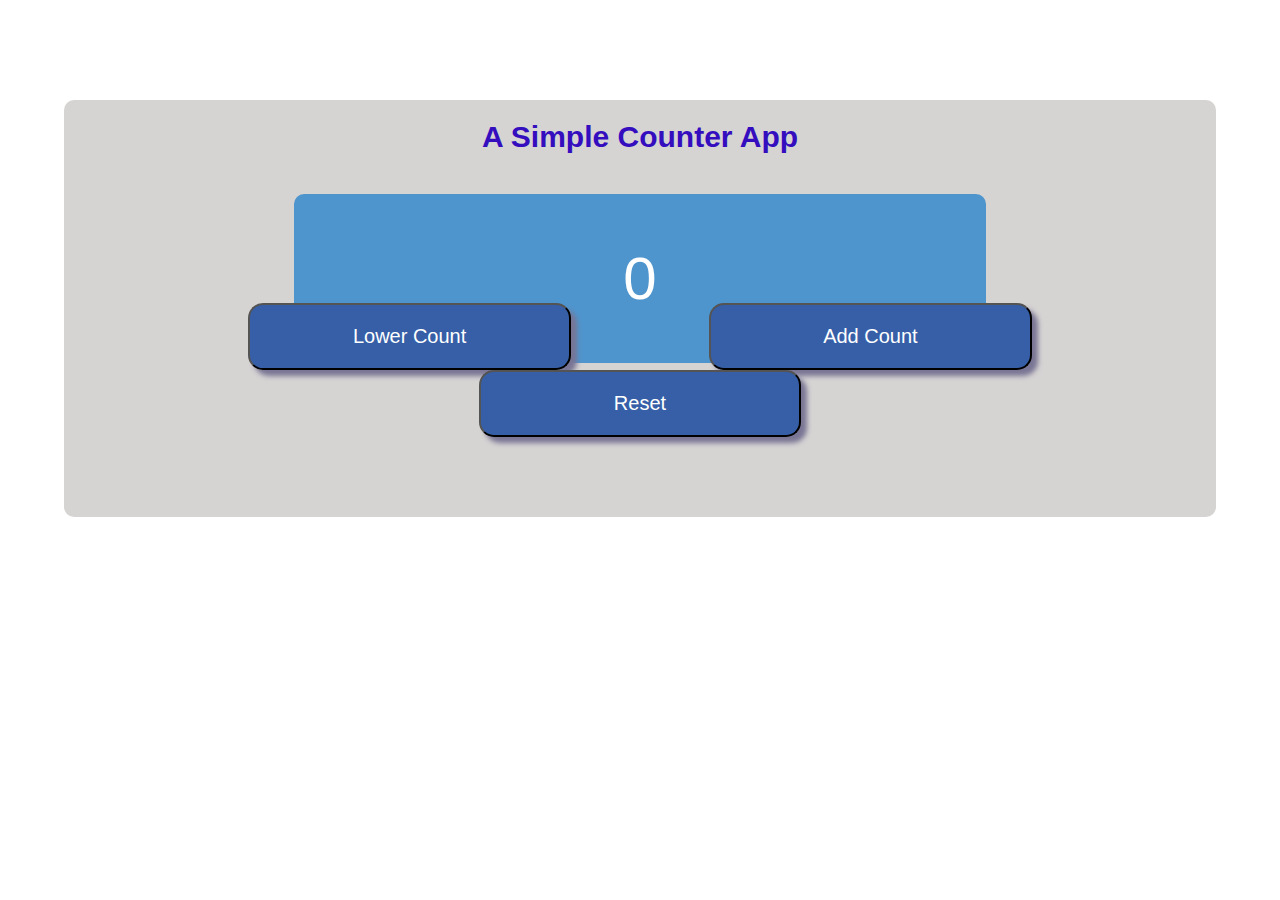
<file: index.html>
<!DOCTYPE html>
<html lang="en">
<head>
    <meta charset="UTF-8">
    <meta name="viewport" content="width=device-width, initial-scale=1.0">
    <title>Counter App</title>
    <link rel="stylesheet" href="css/styles.css">
</head>
<body>
    <div class="container">
        <header>
            <p>A Simple Counter App</p>
        </header>
        

        <main class="counter-display">
            <div class="counter-features" id="counter-screen">
                <span id="show-count">  </span> 
            </div>
            <div class="counter-features">
                <div class="counter-btns" id="operation-btns">
                    <button id="minus" type="button">
                        <span id="style-minus"> Lower Count </span>
                    </button>
                    <button id="plus" type="button">
                        <span> Add Count </span>
                    </button>
                </div>
                <div class="counter-btns" id="reset-btn">
                    <button id="reset" type="button">
                        <span> Reset </span>
                    </button>
                </div>
            </div>
        </main>
    </div>

    <script src="js/custom.js"></script>
</body>
</html>
</file>
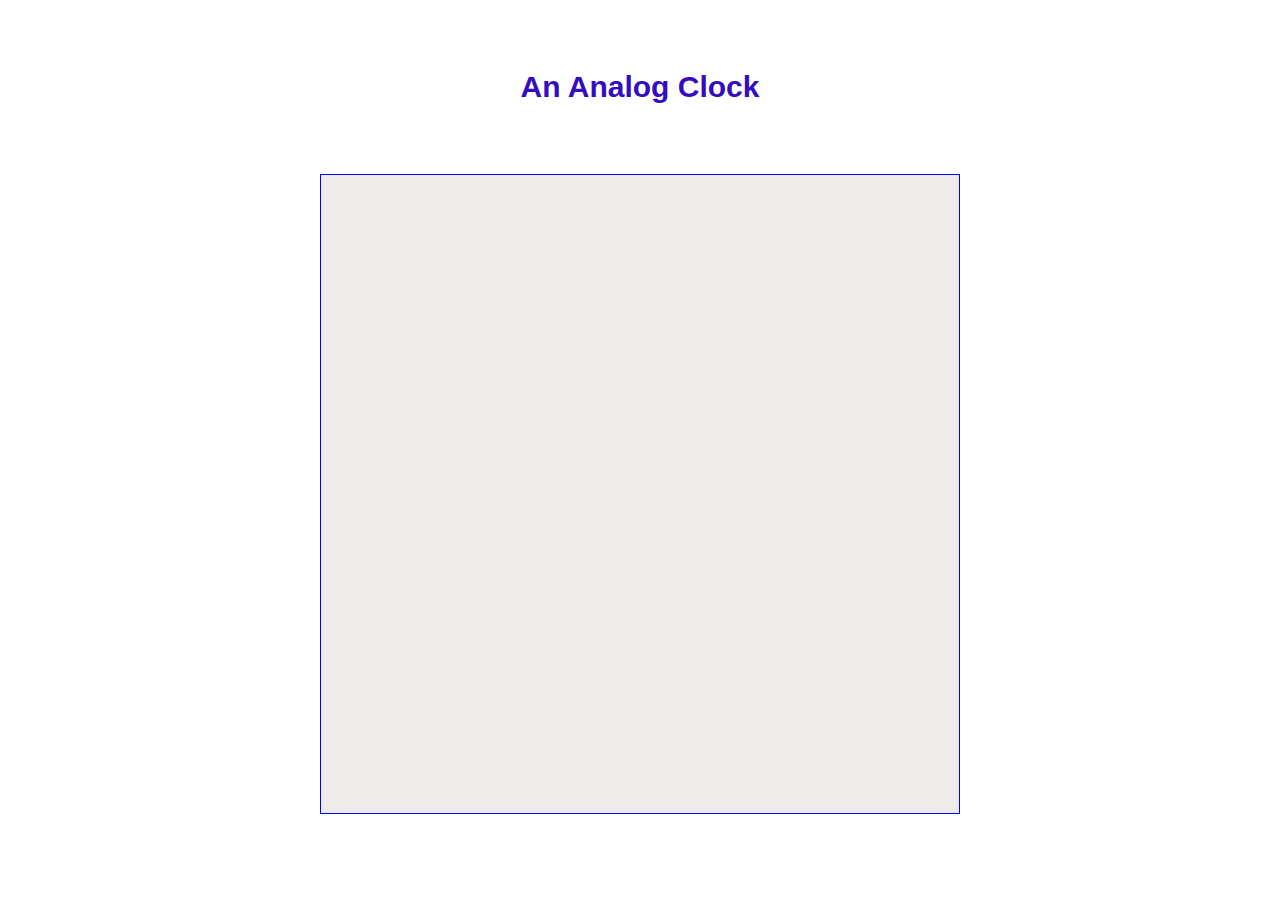
<file: analog-clock.html>
<!DOCTYPE html>
<html lang="en">
<head>
    <meta charset="UTF-8">
    <meta name="viewport" content="width=device-width, initial-scale=1.0">
    <title>Analogue Clock</title>
    <link rel="stylesheet" href="css/styles.css">
</head>

<body>

    <div class="clock-div">
        <header>
            <p>An Analog Clock</p>
        </header>
        
        <canvas id="clock-container" width="300" height="300">
        </canvas>
        <p id="show-time"></p>
        
    </div>
    

    
    <script src="js/analog.js"></script>
</body>
</html>
</file>
<file: css/styles.css>
* {
    width: 100%;
    /* height: 100%; */
    font-size: 16px;
    font-family: 'Raleway', sans-serif;
    padding: 0;
    margin: 0;
    box-sizing: border-box;
    color: white;
}

html, body{
    overflow-x: hidden;
}

body {
    /* background-color: #eee; */
}

.container {
    background-color: rgb(214, 211, 211);
    width: 90%;
    margin: 100px auto;
    height: auto;
    border-radius: 10px;
}

header {
    /* width: 50%; */
    /* margin: 0 auto; */
    /* background-color: black; */
    text-align: center;
    padding: 20px 0;
}

header p {
    font-size: 30px;
    font-weight: 700;
    color: rgb(51, 13, 190);
}

.counter-features {
    /* border-radius: 30px; */
    /* background-color: #6495ed; */
    width: 80%;
    margin: 20px auto;
    /* border: 1px solid red; */
    text-align: center;
}

main div.counter-features:last-child {
    position: relative;
    top: -80px;
}

#counter-screen {
    width: 60%;
    background-color: #4f95cd;
    padding: 50px;
    border-radius: 10px;
    height: auto;
}

#counter-screen span {
    font-size: 60px;
}

#counter-btns {

}

#operation-btns {
    /* width: 70%; */
    display: flex;
    justify-content: space-around;
    /* border: 1px solid red; */
    position: relative;
}

.counter-btns button {
    width: 35%;
    background-color: #365fa7;
    padding: 20px 0;
    border-radius: 15px;
    height: auto;
    position: relative;
    -webkit-box-shadow: 6px 6px 5px 0px rgba(121,117,148,1);
    -moz-box-shadow: 6px 6px 5px 0px rgba(121,117,148,1);
    box-shadow: 6px 6px 5px 0px rgba(121,117,148,1);
    /* text-align: center; */
    /* color: white; */
}

button:focus { 
    outline: none; 
}

.counter-btns span {
    font-size: 20px;
}

#reset-btn {
    /* border: 1px solid red; */
}

/* styles for clock */
.clock-div {
    width: 80%;
    margin: 50px auto;
    /* width: 500px;
    height: 350px; */
    /* border: 1px solid blue; */
    /* background-color:#eeebeb */
}

#clock-container {
    background-color: #eeebeb;
    border: 1px solid blue;
    margin: 50px auto;
}

p#show-time {
    font-size: 1.3em;
    font-weight: 600;
    color: rgb(51, 13, 190);
}

@media only screen and  (min-width: 992px) {
    .clock-div {
        width: 50%;
    }
}
</file>
